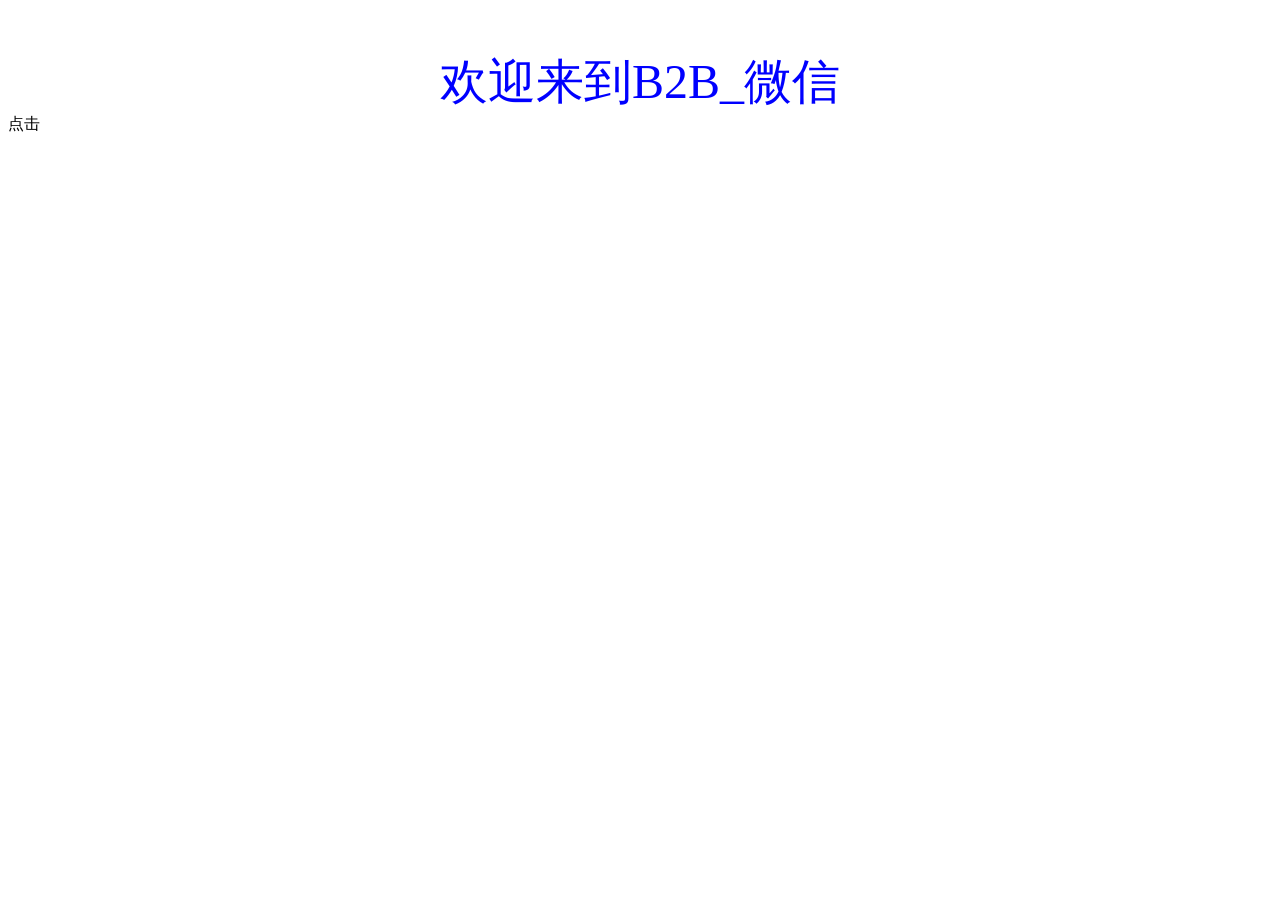
<file: src/main/webapp/WEB-INF/jsp/index.html>
<!DOCTYPE html >
<html>
<head>
<meta http-equiv="Content-Type" content="text/html; charset=UTF-8">
<meta http-equiv="X-UA-Compatible" content="IE=edge">
  <title>B2B_微信</title>
  <meta content="width=device-width, initial-scale=1, maximum-scale=1, user-scalable=no" name="viewport">
  <script type="text/javascript" src="http://10.201.129.178:21080/blgroup-jkl-wechat-web/js/jquery-1.7.1.min.js"></script>
  <script type="text/javascript" src="http://res.wx.qq.com/open/js/jweixin-1.0.0.js"></script>
  <script type="text/javascript" src="http://10.201.129.178:21080/blgroup-jkl-wechat-web/js/weixinJsApiConfig.js"></script>
  <script type="text/javascript" src="http://10.201.129.178:21080/blgroup-jkl-wechat-web/js/ceshi.js"></script>
  <!--[if IE]>
      <script src="/js/html5shiv.js"></script>
      <script src="/js/excanvas.js"></script>
      <script src="/js/respond.min.js"></script>
  <![endif]-->
  <!--[if lte IE 7]>
    <script type="text/javascript">
        window.location.href = '/close-ie.jsp';
    </script>
  <![endif]-->
</head>
<body class="hold-transition skin-green sidebar-mini">
<div class="wrapper">
  <!-- Main Header -->
  <!-- Left side column. contains the logo and sidebar -->
  <div class="content-wrapper" style="margin-top:50px;">
      <section id="content_body" class="content">
       <center>
			<font size="100" color="blue">欢迎来到B2B_微信</font>
	  </center>
	  <div id= "sao">
	  	<a click = "">点击</a>
	  </div>
	  <div>
	  </div>   
    </section>
  </div>
</div>
</body>
</html>
</file>
